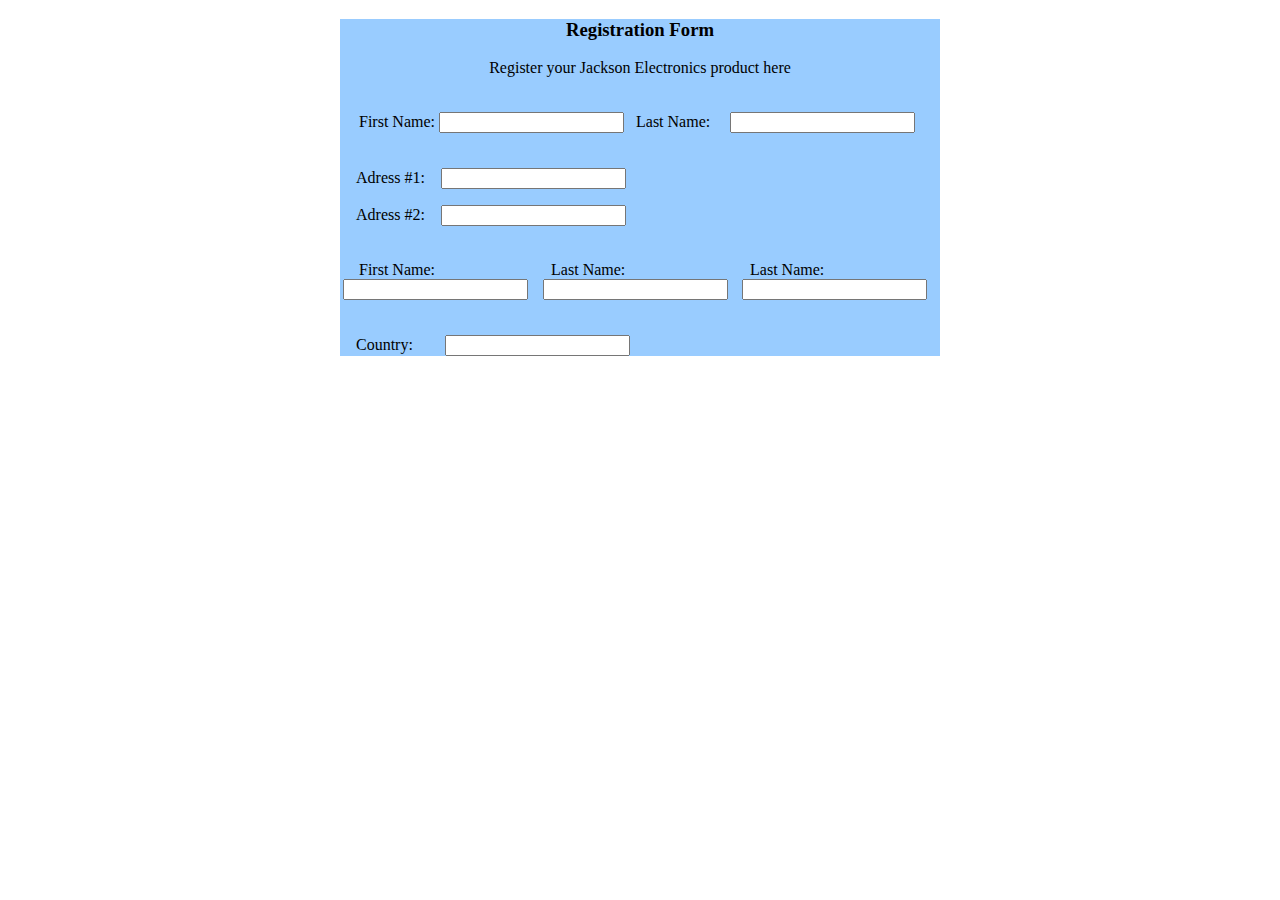
<file: index.html>
<!-- <!DOCTYPE html>
<html>
<head>
	<meta charset="utf-8">
	<title></title>
</head>
<body>
	<div style="background: #99ccff; width: 600px ; margin: auto;">
		<div style="text-align: center; ">
			<h3>Registration Form</h3>
			<p>Register your Jackson Electronics product here</p>
		</div>
		<div style="text-align: center; ">
			<table>
				<tr>
					<td><p>
						&nbsp;&nbsp;&nbsp;&nbsp;First Name:
						<input type="text" > 
					</p> 
				</td> 				
				<td>
					<p>
						&nbsp; Last Name:
						&nbsp;&nbsp;&nbsp;&nbsp;<input type="text" >
					</p></td>
				</tr>
			</table>
		</div>
		<div >
			<p>
				&nbsp;&nbsp;&nbsp;&nbsp;Adress #1:
				&nbsp;&nbsp;&nbsp;<input type="text" >
				
			</p>
			<p>
				&nbsp;&nbsp;&nbsp;&nbsp;Adress #2:
				&nbsp;&nbsp;&nbsp;<input type="text" >

			</p>
			<table>
				<tr>
					<td><p>
						&nbsp;&nbsp;&nbsp;&nbsp;First Name:
						<input type="text" > 
					</p> 
				</td> 				
				<td>
					<p>
						&nbsp; Last Name:
						<input type="text" >
					</p></td>
					<td>
						<p>
							&nbsp; Last Name:
							<input type="text" >
						</p></td>
					</tr>
				</table>
				<p>
					&nbsp;&nbsp;&nbsp;&nbsp;Country:
					&nbsp;&nbsp;&nbsp;&nbsp;&nbsp;&nbsp;&nbsp;<input type="text">
				</p>
				<div style=" background: red; width: 500px "></div>
			</div>
		</div>
	</body>
	</html> -->
<!DOCTYPE html>
<html>
<head>
	<meta charset="utf-8">
	<meta http-equiv="X-UA-Compatible" content="IE=edge">
	<title></title>
</head>
<body>
	<div style="background: #99ccff; width: 600px ; margin: auto;">
		<div style="text-align: center; ">
			<h3>Registration Form</h3>
			<p>Register your Jackson Electronics product here</p>
		</div>
		<div style="text-align: center; ">
			<table>
				<tr>
					<td>
						<p>
							&nbsp;&nbsp;&nbsp;&nbsp;First Name:
							<input type="text" > 
						</p> 
					</td> 				
					<td>
						<p>
							&nbsp; Last Name:
							&nbsp;&nbsp;&nbsp;&nbsp;<input type="text" >
						</p>
					</td>
				</tr>
			</table>
		</div>
		<div >
			<p>
				&nbsp;&nbsp;&nbsp;&nbsp;Adress #1:
				&nbsp;&nbsp;&nbsp;<input type="text">
				
			</p>
			<p>
				&nbsp;&nbsp;&nbsp;&nbsp;Adress #2:
				&nbsp;&nbsp;&nbsp;<input type="text">
			</p>
			<table>
				<tr>
					<td><p>
						&nbsp;&nbsp;&nbsp;&nbsp;First Name:
						<input type="text"> 
					</p> 
				</td> 				
				<td>
					<p>
						&nbsp; Last Name:
						<input type="text">
					</p></td>
					<td>
						<p>
							&nbsp; Last Name:
							<input type="text">
						</p></td>
					</tr>
				</table>
				<p>
					&nbsp;&nbsp;&nbsp;&nbsp;Country:
					&nbsp;&nbsp;&nbsp;&nbsp;&nbsp;&nbsp;&nbsp;<input type="text">
				</p>
				<div style="background: red; width: 500px"></div>
			</div>
	</div>
</body>
</html>
</file>
